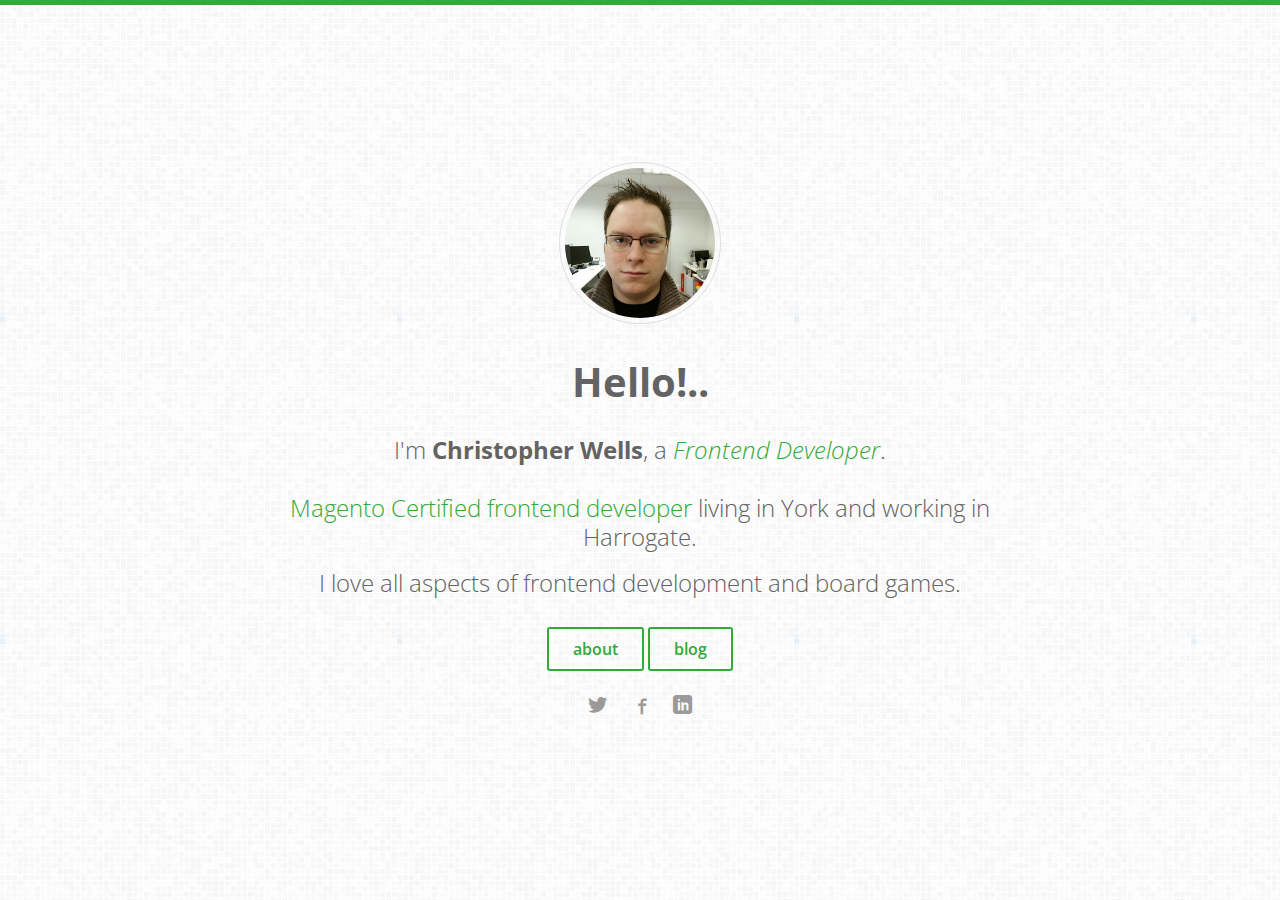
<file: index.html>
<!DOCTYPE html>
<html>
    <head>
    <meta charset="utf-8">
    <meta http-equiv="X-UA-Compatible" content="IE=edge">
    <meta name="viewport" content="width=device-width, initial-scale=1">

    <title>Christopher Wells | Frontend Developer</title>
    <meta name="description" content="Website of Christopher Wells. A frontend developer living in York.">

    <link rel="stylesheet" href="http://realchriswells.github.io/css/main.css">
    <link rel="canonical" href="http://www.christopherwells.co.ukhttp://realchriswells.github.io/">
    <link rel="alternate" type="application/rss+xml" title="Christopher Wells | Frontend Developer" href="http://www.christopherwells.co.ukhttp://realchriswells.github.io/feed.xml" />
  </head>

  <body class="home">
      <section class="hero">

  <div class="hero-inner container">

    <img src="http://realchriswells.github.io/images/profile.png" alt="author thumb" class="dot">
    <h1>Hello!..</h1>
    <h3>I'm <strong itemprop="name">Christopher Wells</strong>, a <em itemprop="jobTitle">Frontend Developer</em>.</h3>
    <h3><p><a href="https://www.magentocommerce.com/certification/directory/dev/37563/" target="_blank">Magento Certified frontend developer</a> living in York and working in Harrogate.</p><p>I love all aspects of frontend development and board games.</p></h3>

    <a href="http://realchriswells.github.io/about" class="btn btn-ghost">about</a>
    <a href="http://realchriswells.github.io/blog" class="btn btn-ghost">blog</a>

    <ul class="social">
  <li><a href="http://twitter.com/realchriswells" target="_blank"><i class="icon icon-twitter"></i></a></li>
  <li><a href="http://facebook.com/therealchriswells" target="_blank"><i class="icon icon-facebook"></i></a></li>
  <li><a href="http://uk.linkedin.com/in/realchriswells" target="_blank"><i class="icon icon-linkedin"></i></a></li>
</ul>

  </div>

</section>
  </body>
</html>
</file>
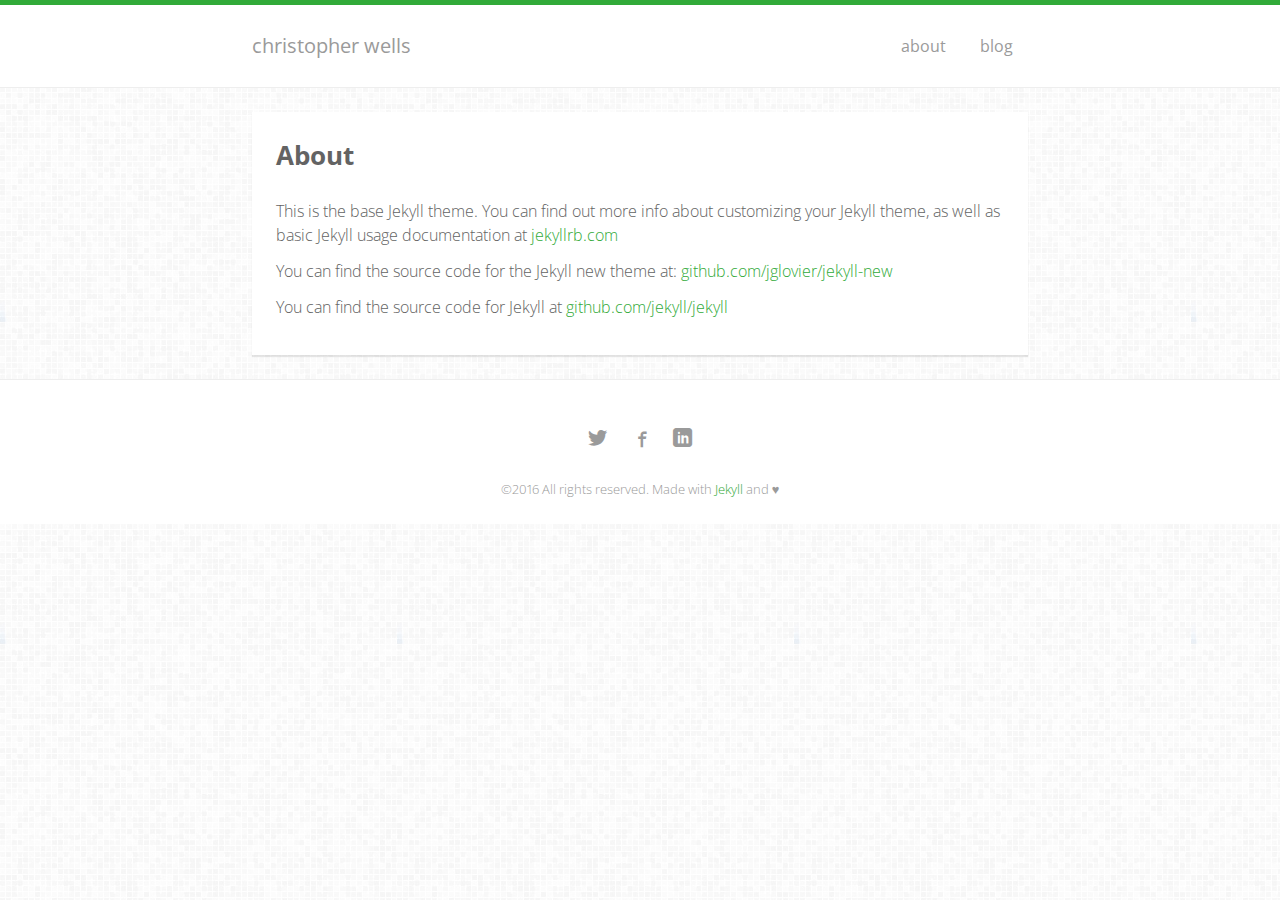
<file: about/index.html>
<!DOCTYPE html>
<html>
    <head>
    <meta charset="utf-8">
    <meta http-equiv="X-UA-Compatible" content="IE=edge">
    <meta name="viewport" content="width=device-width, initial-scale=1">

    <title>About</title>
    <meta name="description" content="Website of Christopher Wells. A frontend developer living in York.">

    <link rel="stylesheet" href="http://realchriswells.github.io/css/main.css">
    <link rel="canonical" href="http://www.christopherwells.co.ukhttp://realchriswells.github.io/about/">
    <link rel="alternate" type="application/rss+xml" title="Christopher Wells | Frontend Developer" href="http://www.christopherwells.co.ukhttp://realchriswells.github.io/feed.xml" />
  </head>

  <body>
    <main>
      <header class="site-header">
  <div class="container">
    <h1><a href="http://realchriswells.github.io/">Christopher Wells</a></h1>

    <button type="button" class="sliding-panel-button">
      <span></span>
      <span></span>
      <span></span>
    </button>

    <nav class="navbar sliding-panel-content">
      <ul>
        
          <li><a href="http://realchriswells.github.io/about" title="About">About</a></li>
        
          <li><a href="http://realchriswells.github.io/blog" title="Blog">Blog</a></li>
        
      </ul>
    </nav>
  </div>
</header>

<div class="sliding-panel-fade-screen"></div>


      <div class="container">
        <article role="article" class="page card">

  <header class="post-header">
    <h1 class="post-title">About</h1>
  </header>

  <div class="post-content">
    <p>This is the base Jekyll theme. You can find out more info about customizing your Jekyll theme, as well as basic Jekyll usage documentation at <a href="http://jekyllrb.com/">jekyllrb.com</a></p>

<p>You can find the source code for the Jekyll new theme at: <a href="https://github.com/jglovier/jekyll-new">github.com/jglovier/jekyll-new</a></p>

<p>You can find the source code for Jekyll at <a href="https://github.com/jekyll/jekyll">github.com/jekyll/jekyll</a></p>

  </div>

</article>

      </div>

      <footer class="site-footer">
  <div class="container">
    <ul class="social">
  <li><a href="http://twitter.com/realchriswells" target="_blank"><i class="icon icon-twitter"></i></a></li>
  <li><a href="http://facebook.com/therealchriswells" target="_blank"><i class="icon icon-facebook"></i></a></li>
  <li><a href="http://uk.linkedin.com/in/realchriswells" target="_blank"><i class="icon icon-linkedin"></i></a></li>
</ul>
    <p class="txt-medium-gray">
      <small>&copy;2016 All rights reserved. Made with <a href="http://jekyllrb.com/" target="_blank">Jekyll</a> and ♥</small>
    </p>
  </div>
</footer>


      <script src="//code.jquery.com/jquery-1.11.3.min.js"></script>
      <script>
      $(document).ready(function() {
        $('.sliding-panel-button,.sliding-panel-fade-screen,.sliding-panel-close').on('click touchstart',function (e) {
          $('.sliding-panel-content,.sliding-panel-fade-screen').toggleClass('is-visible');
          e.preventDefault();
        });
      });
      </script>
    </main>
  </body>
</html>
</file>
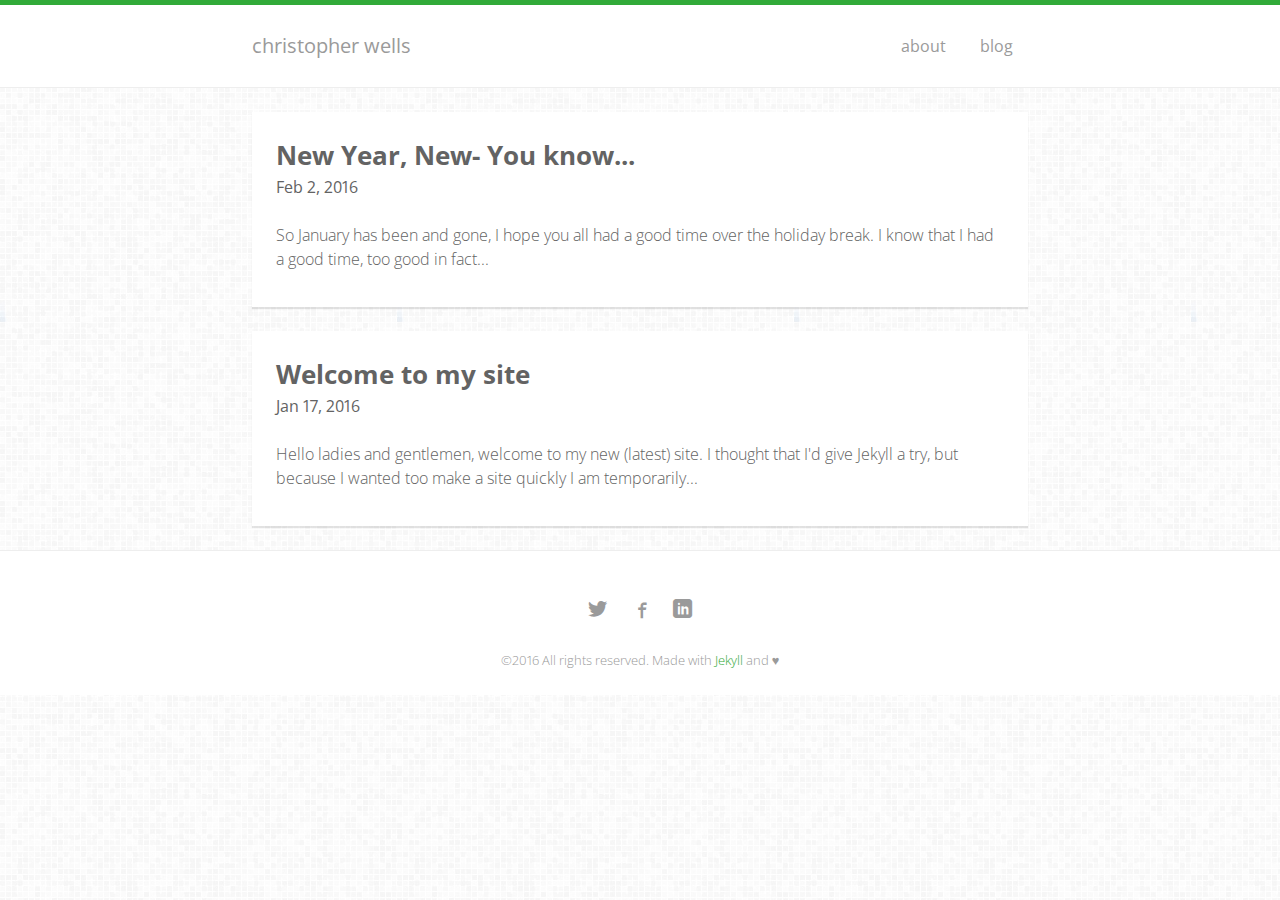
<file: blog/index.html>
<!DOCTYPE html>
<html>
    <head>
    <meta charset="utf-8">
    <meta http-equiv="X-UA-Compatible" content="IE=edge">
    <meta name="viewport" content="width=device-width, initial-scale=1">

    <title>Christopher Wells | Frontend Developer</title>
    <meta name="description" content="Website of Christopher Wells. A frontend developer living in York.">

    <link rel="stylesheet" href="http://realchriswells.github.io/css/main.css">
    <link rel="canonical" href="http://www.christopherwells.co.ukhttp://realchriswells.github.io/blog/">
    <link rel="alternate" type="application/rss+xml" title="Christopher Wells | Frontend Developer" href="http://www.christopherwells.co.ukhttp://realchriswells.github.io/feed.xml" />
  </head>

  <body>
    <main>
      <header class="site-header">
  <div class="container">
    <h1><a href="http://realchriswells.github.io/">Christopher Wells</a></h1>

    <button type="button" class="sliding-panel-button">
      <span></span>
      <span></span>
      <span></span>
    </button>

    <nav class="navbar sliding-panel-content">
      <ul>
        
          <li><a href="http://realchriswells.github.io/about" title="About">About</a></li>
        
          <li><a href="http://realchriswells.github.io/blog" title="Blog">Blog</a></li>
        
      </ul>
    </nav>
  </div>
</header>

<div class="sliding-panel-fade-screen"></div>


      <div class="container">
        <section class="post-list">
  
    <article class="post">
  <header class="post-header">
    <h1 class="post-title">
      <a class="post-link" href="http://realchriswells.github.io/blog/2016/new-year-new-ah-stuff-it/">New Year, New- You know...</a>
    </h1>
    <div class="post-meta">
      <time>Feb 2, 2016</time>
    </div>
  </header>

  <p><a href="http://realchriswells.github.io/blog/2016/new-year-new-ah-stuff-it/" title="Permalink to: New Year, New- You know..." class="read-more">So January has been and gone, I hope you all had a good time over the holiday break. I know that I had a good time, too good in fact...</a></p>
</article>
  
    <article class="post">
  <header class="post-header">
    <h1 class="post-title">
      <a class="post-link" href="http://realchriswells.github.io/blog/2016/welcome-to-my-site/">Welcome to my site</a>
    </h1>
    <div class="post-meta">
      <time>Jan 17, 2016</time>
    </div>
  </header>

  <p><a href="http://realchriswells.github.io/blog/2016/welcome-to-my-site/" title="Permalink to: Welcome to my site" class="read-more">Hello ladies and gentlemen, welcome to my new (latest) site. I thought that I'd give Jekyll a try, but because I wanted too make a site quickly I am temporarily...</a></p>
</article>
  

  
</section>

      </div>

      <footer class="site-footer">
  <div class="container">
    <ul class="social">
  <li><a href="http://twitter.com/realchriswells" target="_blank"><i class="icon icon-twitter"></i></a></li>
  <li><a href="http://facebook.com/therealchriswells" target="_blank"><i class="icon icon-facebook"></i></a></li>
  <li><a href="http://uk.linkedin.com/in/realchriswells" target="_blank"><i class="icon icon-linkedin"></i></a></li>
</ul>
    <p class="txt-medium-gray">
      <small>&copy;2016 All rights reserved. Made with <a href="http://jekyllrb.com/" target="_blank">Jekyll</a> and ♥</small>
    </p>
  </div>
</footer>


      <script src="//code.jquery.com/jquery-1.11.3.min.js"></script>
      <script>
      $(document).ready(function() {
        $('.sliding-panel-button,.sliding-panel-fade-screen,.sliding-panel-close').on('click touchstart',function (e) {
          $('.sliding-panel-content,.sliding-panel-fade-screen').toggleClass('is-visible');
          e.preventDefault();
        });
      });
      </script>
    </main>
  </body>
</html>
</file>
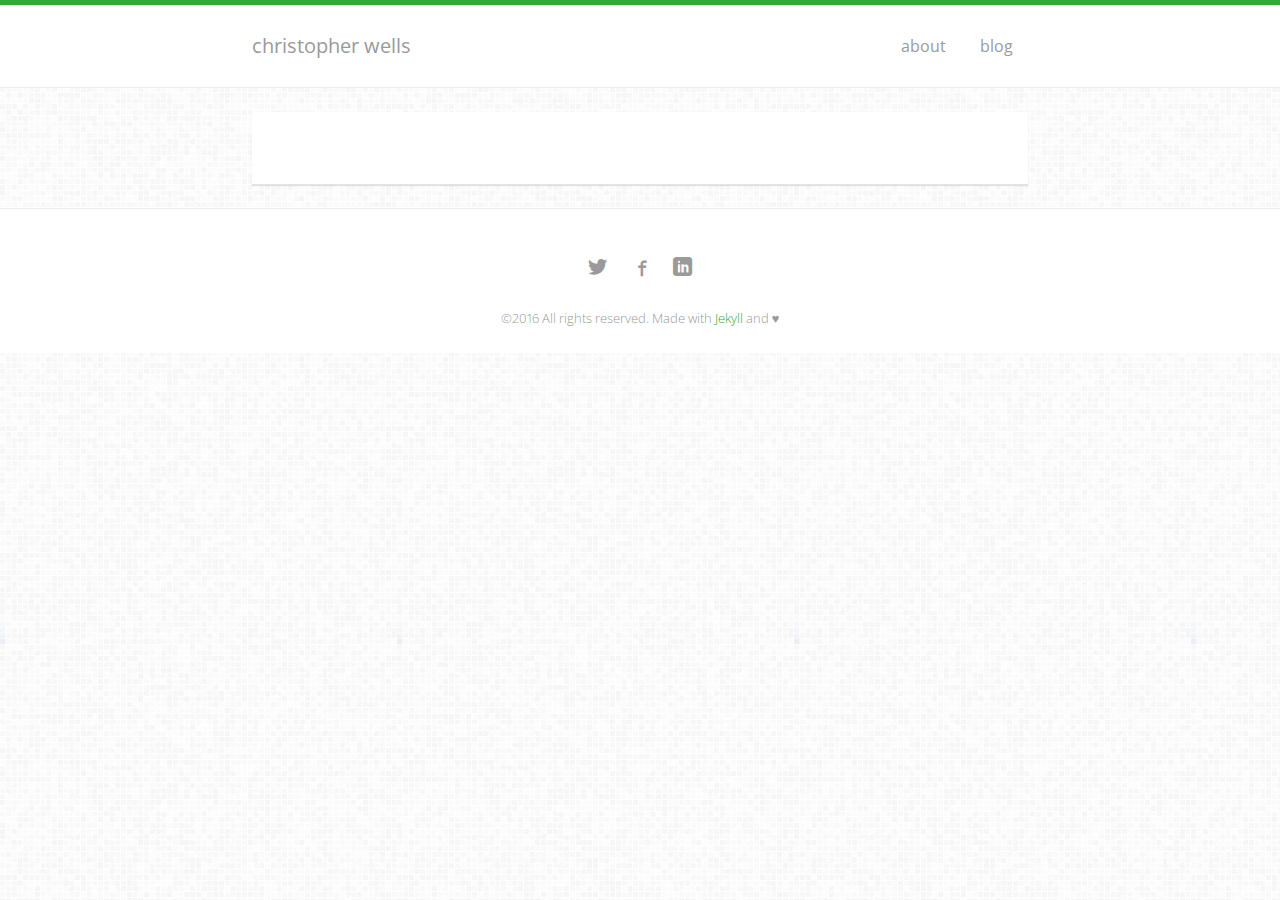
<file: resume/index.html>
<!DOCTYPE html>
<html>
    <head>
    <meta charset="utf-8">
    <meta http-equiv="X-UA-Compatible" content="IE=edge">
    <meta name="viewport" content="width=device-width, initial-scale=1">

    <title>Christopher Wells | Frontend Developer</title>
    <meta name="description" content="Website of Christopher Wells. A frontend developer living in York.">

    <link rel="stylesheet" href="http://realchriswells.github.io/css/main.css">
    <link rel="canonical" href="http://www.christopherwells.co.ukhttp://realchriswells.github.io/resume/">
    <link rel="alternate" type="application/rss+xml" title="Christopher Wells | Frontend Developer" href="http://www.christopherwells.co.ukhttp://realchriswells.github.io/feed.xml" />
  </head>

  <body>
    <main>
      <header class="site-header">
  <div class="container">
    <h1><a href="http://realchriswells.github.io/">Christopher Wells</a></h1>

    <button type="button" class="sliding-panel-button">
      <span></span>
      <span></span>
      <span></span>
    </button>

    <nav class="navbar sliding-panel-content">
      <ul>
        
          <li><a href="http://realchriswells.github.io/about" title="About">About</a></li>
        
          <li><a href="http://realchriswells.github.io/blog" title="Blog">Blog</a></li>
        
      </ul>
    </nav>
  </div>
</header>

<div class="sliding-panel-fade-screen"></div>


      <div class="container">
        <article role="article" class="page card">

  <header class="post-header">
    <h1 class="post-title"></h1>
  </header>

  <div class="post-content">
    
  </div>

</article>

      </div>

      <footer class="site-footer">
  <div class="container">
    <ul class="social">
  <li><a href="http://twitter.com/realchriswells" target="_blank"><i class="icon icon-twitter"></i></a></li>
  <li><a href="http://facebook.com/therealchriswells" target="_blank"><i class="icon icon-facebook"></i></a></li>
  <li><a href="http://uk.linkedin.com/in/realchriswells" target="_blank"><i class="icon icon-linkedin"></i></a></li>
</ul>
    <p class="txt-medium-gray">
      <small>&copy;2016 All rights reserved. Made with <a href="http://jekyllrb.com/" target="_blank">Jekyll</a> and ♥</small>
    </p>
  </div>
</footer>


      <script src="//code.jquery.com/jquery-1.11.3.min.js"></script>
      <script>
      $(document).ready(function() {
        $('.sliding-panel-button,.sliding-panel-fade-screen,.sliding-panel-close').on('click touchstart',function (e) {
          $('.sliding-panel-content,.sliding-panel-fade-screen').toggleClass('is-visible');
          e.preventDefault();
        });
      });
      </script>
    </main>
  </body>
</html>
</file>
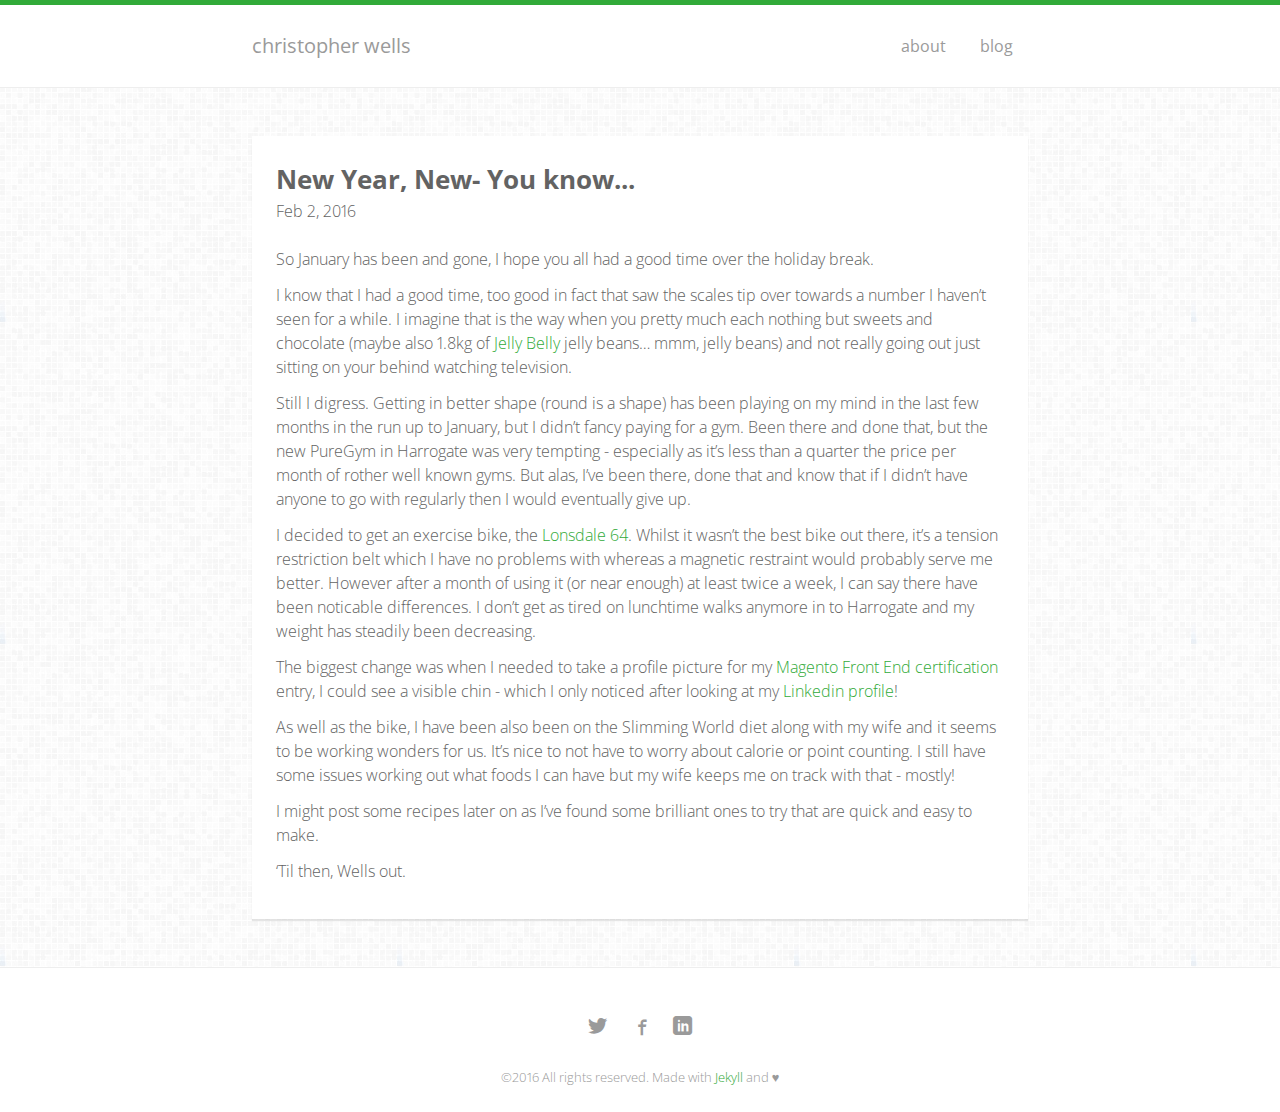
<file: blog/2016/new-year-new-ah-stuff-it/index.html>
<!DOCTYPE html>
<html>
    <head>
    <meta charset="utf-8">
    <meta http-equiv="X-UA-Compatible" content="IE=edge">
    <meta name="viewport" content="width=device-width, initial-scale=1">

    <title>New Year, New- You know...</title>
    <meta name="description" content="So January has been and gone, I hope you all had a good time over the holiday break.">

    <link rel="stylesheet" href="http://realchriswells.github.io/css/main.css">
    <link rel="canonical" href="http://www.christopherwells.co.ukhttp://realchriswells.github.io/blog/2016/new-year-new-ah-stuff-it/">
    <link rel="alternate" type="application/rss+xml" title="Christopher Wells | Frontend Developer" href="http://www.christopherwells.co.ukhttp://realchriswells.github.io/feed.xml" />
  </head>

  <body>
    <main>
      <header class="site-header">
  <div class="container">
    <h1><a href="http://realchriswells.github.io/">Christopher Wells</a></h1>

    <button type="button" class="sliding-panel-button">
      <span></span>
      <span></span>
      <span></span>
    </button>

    <nav class="navbar sliding-panel-content">
      <ul>
        
          <li><a href="http://realchriswells.github.io/about" title="About">About</a></li>
        
          <li><a href="http://realchriswells.github.io/blog" title="Blog">Blog</a></li>
        
      </ul>
    </nav>
  </div>
</header>

<div class="sliding-panel-fade-screen"></div>


      <div class="container">
        <article role="article" class="post">

  <div class="card">
    <header class="post-header">
      <h1 class="post-title">New Year, New- You know...</h1>
      <p class="post-meta">Feb 2, 2016</p>
    </header>

    <div class="post-content">
      <p>So January has been and gone, I hope you all had a good time over the holiday break.</p>

<p>I know that I had a good time, too good in fact that saw the scales tip over towards a number I haven’t seen for a while. I imagine that is the way when you pretty much each nothing but sweets and chocolate (maybe also 1.8kg of <a href="http://www.jellybelly-uk.com/">Jelly Belly</a> jelly beans… mmm, jelly beans) and not really going out just sitting on your behind watching television.</p>

<p>Still I digress. Getting in better shape (round is a shape) has been playing on my mind in the last few months in the run up to January, but I didn’t fancy paying for a gym. Been there and done that, but the new PureGym in Harrogate was very tempting - especially as it’s less than a quarter the price per month of rother well known gyms. But alas, I’ve been there, done that and know that if I didn’t have anyone to go with regularly then I would eventually give up.</p>

<p>I decided to get an exercise bike, the <a href="http://www.sportsdirect.com/lonsdale-exercise-bike-760434">Lonsdale 64</a>. Whilst it wasn’t the best bike out there, it’s a tension restriction belt which I have no problems with whereas a magnetic restraint would probably serve me better. However after a month of using it (or near enough) at least twice a week, I can say there have been noticable differences. I don’t get as tired on lunchtime walks anymore in to Harrogate and my weight has steadily been decreasing.</p>

<p>The biggest change was when I needed to take a profile picture for my <a href="https://www.magentocommerce.com/certification/directory/dev/37563/">Magento Front End certification</a> entry, I could see a visible chin - which I only noticed after looking at my <a href="https://www.linkedin.com/in/realchriswells">Linkedin profile</a>!</p>

<p>As well as the bike, I have been also been on the Slimming World diet along with my wife and it seems to be working wonders for us. It’s nice to not have to worry about calorie or point counting. I still have some issues working out what foods I can have but my wife keeps me on track with that - mostly!</p>

<p>I might post some recipes later on as I’ve found some brilliant ones to try that are quick and easy to make.</p>

<p>‘Til then, Wells out.</p>

    </div>

    
  </div>

</article>

      </div>

      <footer class="site-footer">
  <div class="container">
    <ul class="social">
  <li><a href="http://twitter.com/realchriswells" target="_blank"><i class="icon icon-twitter"></i></a></li>
  <li><a href="http://facebook.com/therealchriswells" target="_blank"><i class="icon icon-facebook"></i></a></li>
  <li><a href="http://uk.linkedin.com/in/realchriswells" target="_blank"><i class="icon icon-linkedin"></i></a></li>
</ul>
    <p class="txt-medium-gray">
      <small>&copy;2016 All rights reserved. Made with <a href="http://jekyllrb.com/" target="_blank">Jekyll</a> and ♥</small>
    </p>
  </div>
</footer>


      <script src="//code.jquery.com/jquery-1.11.3.min.js"></script>
      <script>
      $(document).ready(function() {
        $('.sliding-panel-button,.sliding-panel-fade-screen,.sliding-panel-close').on('click touchstart',function (e) {
          $('.sliding-panel-content,.sliding-panel-fade-screen').toggleClass('is-visible');
          e.preventDefault();
        });
      });
      </script>
    </main>
  </body>
</html>
</file>
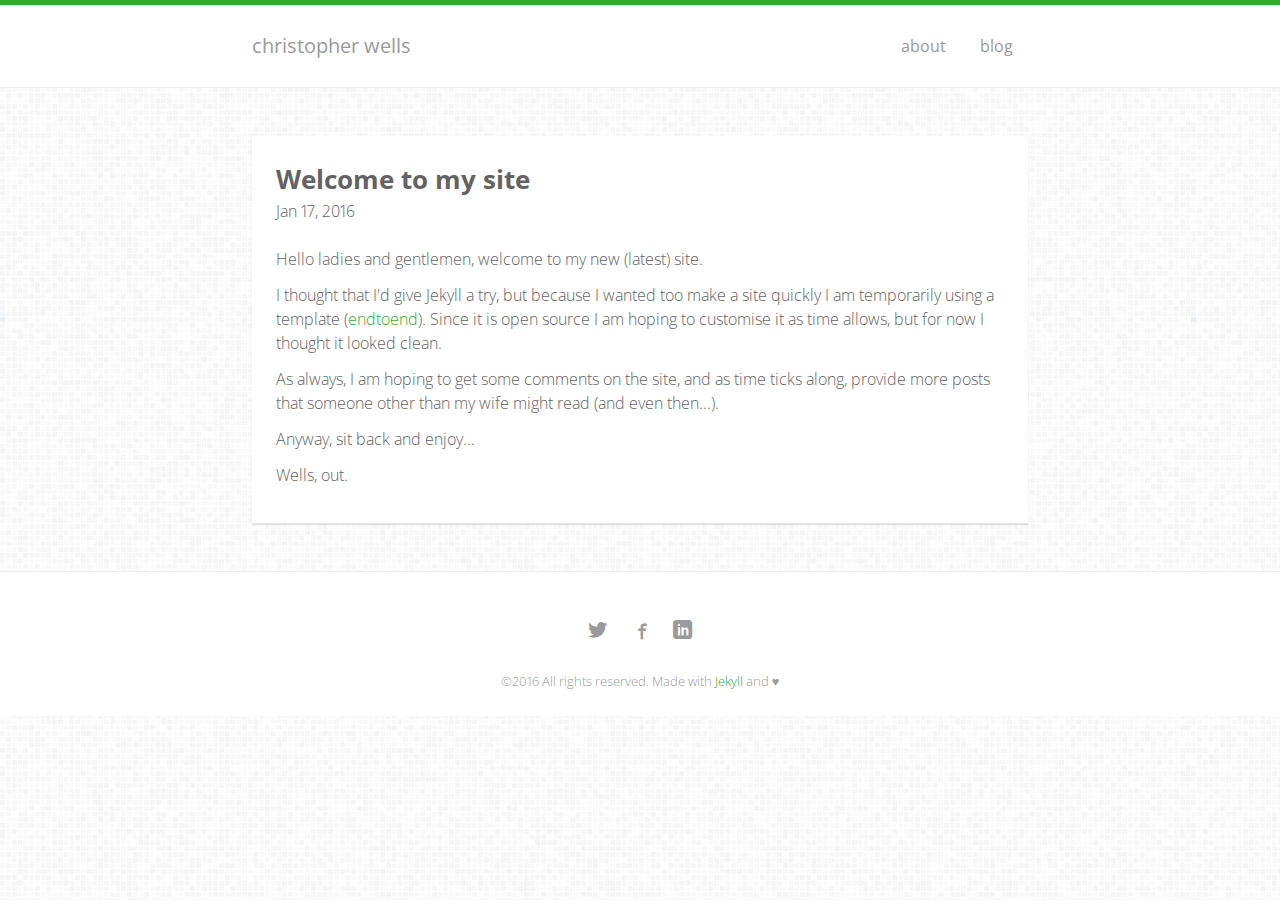
<file: blog/2016/welcome-to-my-site/index.html>
<!DOCTYPE html>
<html>
    <head>
    <meta charset="utf-8">
    <meta http-equiv="X-UA-Compatible" content="IE=edge">
    <meta name="viewport" content="width=device-width, initial-scale=1">

    <title>Welcome to my site</title>
    <meta name="description" content="Hello ladies and gentlemen, welcome to my new (latest) site.I thought that I'd give Jekyll a try, but because I wanted too make a site quickly I am temporari...">

    <link rel="stylesheet" href="http://realchriswells.github.io/css/main.css">
    <link rel="canonical" href="http://www.christopherwells.co.ukhttp://realchriswells.github.io/blog/2016/welcome-to-my-site/">
    <link rel="alternate" type="application/rss+xml" title="Christopher Wells | Frontend Developer" href="http://www.christopherwells.co.ukhttp://realchriswells.github.io/feed.xml" />
  </head>

  <body>
    <main>
      <header class="site-header">
  <div class="container">
    <h1><a href="http://realchriswells.github.io/">Christopher Wells</a></h1>

    <button type="button" class="sliding-panel-button">
      <span></span>
      <span></span>
      <span></span>
    </button>

    <nav class="navbar sliding-panel-content">
      <ul>
        
          <li><a href="http://realchriswells.github.io/about" title="About">About</a></li>
        
          <li><a href="http://realchriswells.github.io/blog" title="Blog">Blog</a></li>
        
      </ul>
    </nav>
  </div>
</header>

<div class="sliding-panel-fade-screen"></div>


      <div class="container">
        <article role="article" class="post">

  <div class="card">
    <header class="post-header">
      <h1 class="post-title">Welcome to my site</h1>
      <p class="post-meta">Jan 17, 2016</p>
    </header>

    <div class="post-content">
      <p>Hello ladies and gentlemen, welcome to my new (<strong>latest</strong>) site.</p>
<p>I thought that I'd give Jekyll a try, but because I wanted too make a site quickly I am temporarily using a template (<a href="https://travis-ci.org/nandomoreirame/end2end" target="_blank">endtoend</a>). Since it is open source I am hoping to customise it as time allows, but for now I thought it looked clean.</p>
<p>As always, I am hoping to get some comments on the site, and as time ticks along, provide more posts that someone other than my wife might read (and even then...).</p>
<p>Anyway, sit back and enjoy...</p>
<p>Wells, out.</p>

    </div>

    
  </div>

</article>

      </div>

      <footer class="site-footer">
  <div class="container">
    <ul class="social">
  <li><a href="http://twitter.com/realchriswells" target="_blank"><i class="icon icon-twitter"></i></a></li>
  <li><a href="http://facebook.com/therealchriswells" target="_blank"><i class="icon icon-facebook"></i></a></li>
  <li><a href="http://uk.linkedin.com/in/realchriswells" target="_blank"><i class="icon icon-linkedin"></i></a></li>
</ul>
    <p class="txt-medium-gray">
      <small>&copy;2016 All rights reserved. Made with <a href="http://jekyllrb.com/" target="_blank">Jekyll</a> and ♥</small>
    </p>
  </div>
</footer>


      <script src="//code.jquery.com/jquery-1.11.3.min.js"></script>
      <script>
      $(document).ready(function() {
        $('.sliding-panel-button,.sliding-panel-fade-screen,.sliding-panel-close').on('click touchstart',function (e) {
          $('.sliding-panel-content,.sliding-panel-fade-screen').toggleClass('is-visible');
          e.preventDefault();
        });
      });
      </script>
    </main>
  </body>
</html>
</file>
